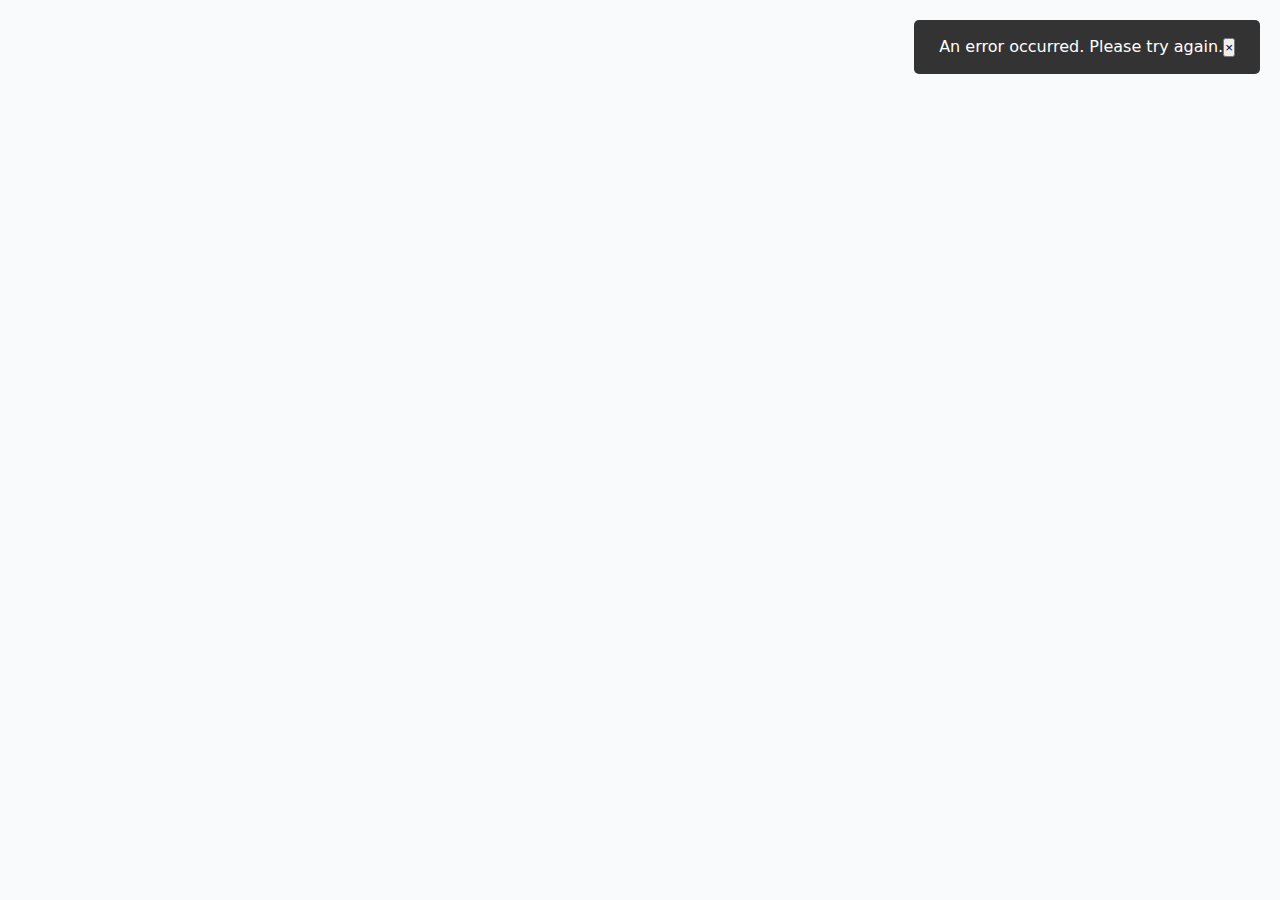
<file: index.html>
<!DOCTYPE html>
<html lang="en">

<head>
    <meta charset="UTF-8">
    <meta name="viewport" content="width=device-width, initial-scale=1.0">
    <title>Taskmaster</title>

    <!-- Web App Manifest -->
    <link rel="manifest" href="manifest.json">

    <!-- CSS Files -->
    <link rel="stylesheet" href="css/styles.css">
    <link rel="stylesheet" href="css/components/home.css">
    <link rel="stylesheet" href="css/components/login.css">
    <link rel="stylesheet" href="css/components/tasks.css">
</head>

<body>
    <div id="app">
        <!-- Navigation -->
        <nav id="main-nav" class="hidden">
            <div class="nav-content">
                <a href="/" class="nav-logo">Taskmaster</a>
                <div class="nav-links">
                    <a href="/tasks" class="nav-link">My Tasks</a>
                    <span id="username-display"></span>
                    <button id="logout-btn">Logout</button>
                </div>
            </div>
        </nav>

        <!-- Main Content -->
        <main id="main-content"></main>

        <!-- Notification Container -->
        <div id="notification-container"></div>
    </div>

    <!-- Load components first -->
    <script src="js/components/home.js"></script>
    <script src="js/components/login.js"></script>
    <script src="js/components/tasks.js"></script>

    <!-- Then load services -->
    <script src="js/db.js"></script>
    <script src="js/api.js"></script>
    <script src="js/router.js"></script>

    <!-- Main App - Load last -->
    <script src="js/app.js"></script>

    <!-- Offline status indicator -->
    <div id="offline-indicator" class="hidden">
        You are currently offline. Changes will be saved locally.
    </div>

    <style>
        #offline-indicator {
            position: fixed;
            bottom: 20px;
            left: 50%;
            transform: translateX(-50%);
            background-color: #333;
            color: white;
            padding: 10px 20px;
            border-radius: 5px;
            z-index: 1000;
            display: none;
        }

        #offline-indicator.visible {
            display: block;
        }

        .notification {
            position: fixed;
            top: 20px;
            right: 20px;
            padding: 15px 25px;
            border-radius: 5px;
            background: #333;
            color: white;
            z-index: 1000;
            animation: slideIn 0.3s ease-out;
        }

        @keyframes slideIn {
            from {
                transform: translateX(100%);
                opacity: 0;
            }

            to {
                transform: translateX(0);
                opacity: 1;
            }
        }
    </style>
</body>

</html>
</file>
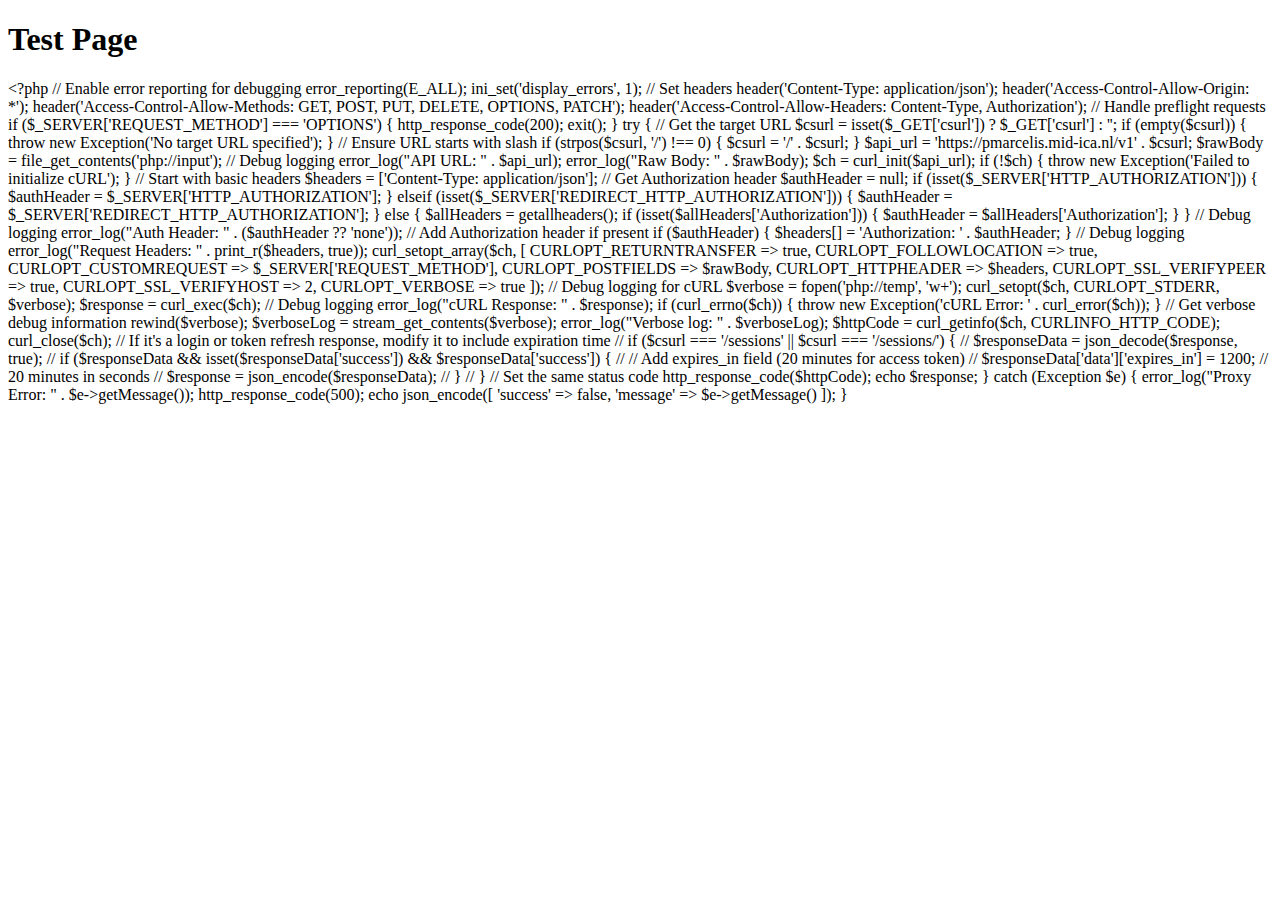
<file: test.html>
<!DOCTYPE html>
<html>

<head>
    <title>Test Page</title>
</head>

<body>
    <h1>Test Page</h1>
    <div id="result"></div>

    <script>
        fetch('proxy.php')
            .then(response => response.text())
            .then(text => {
                document.getElementById('result').textContent = text;
            })
            .catch(error => {
                document.getElementById('result').textContent = 'Error: ' + error;
            });
    </script>
</body>

</html>
</file>
<file: css/styles.css>
/* styles.css - Main Styles */
:root {
    --primary-color: #6366f1;
    --primary-dark: #4f46e5;
    --primary-light: #818cf8;
    --secondary-color: #1e293b;
    --success-color: #10b981;
    --error-color: #ef4444;
    --warning-color: #f59e0b;
    --background: #f8fafc;
    --surface: #ffffff;
    --text-primary: #1e293b;
    --text-secondary: #64748b;
    --text-tertiary: #94a3b8;
    --border-color: #e2e8f0;
    
    /* Shadows */
    --shadow-sm: 0 1px 2px 0 rgb(0 0 0 / 0.05);
    --shadow-md: 0 4px 6px -1px rgb(0 0 0 / 0.1), 0 2px 4px -2px rgb(0 0 0 / 0.1);
    --shadow-lg: 0 10px 15px -3px rgb(0 0 0 / 0.1), 0 4px 6px -4px rgb(0 0 0 / 0.1);
    --shadow-xl: 0 20px 25px -5px rgb(0 0 0 / 0.1), 0 8px 10px -6px rgb(0 0 0 / 0.1);
    
    /* Transitions */
    --transition-fast: 150ms cubic-bezier(0.4, 0, 0.2, 1);
    --transition-normal: 200ms cubic-bezier(0.4, 0, 0.2, 1);
    --transition-slow: 300ms cubic-bezier(0.4, 0, 0.2, 1);
}

/* Base Styles */
* {
    margin: 0;
    padding: 0;
    box-sizing: border-box;
}

body {
    font-family: 'Inter', system-ui, -apple-system, sans-serif;
    line-height: 1.5;
    background-color: var(--background);
    color: var(--text-primary);
    -webkit-font-smoothing: antialiased;
}

.hidden {
    display: none !important;
}

/* Navigation */
#main-nav {
    background: var(--surface);
    box-shadow: var(--shadow-sm);
    border-bottom: 1px solid var(--border-color);
    position: sticky;
    top: 0;
    z-index: 50;
    backdrop-filter: blur(12px);
    -webkit-backdrop-filter: blur(12px);
}

.nav-content {
    max-width: 1200px;
    margin: 0 auto;
    padding: 1rem 2rem;
    display: flex;
    justify-content: space-between;
    align-items: center;
}

.nav-logo {
    font-size: 1.5rem;
    font-weight: 700;
    background: linear-gradient(to right, var(--primary-color), var(--primary-dark));
    -webkit-background-clip: text;
    background-clip: text;
    color: transparent;
    text-decoration: none;
    transition: var(--transition-normal);
}

.nav-links {
    display: flex;
    align-items: center;
    gap: 2rem;
}

.nav-link {
    text-decoration: none;
    color: var(--text-secondary);
    font-weight: 500;
    padding: 0.5rem 1rem;
    border-radius: 0.75rem;
    transition: var(--transition-normal);
}

.nav-link:hover, .nav-link.active {
    color: var(--primary-color);
    background: color-mix(in srgb, var(--primary-color) 8%, transparent);
}

/* Utility Classes */
.error-message {
    color: var(--error-color);
    font-size: 0.875rem;
    padding: 0.75rem;
    border-radius: 0.75rem;
    background: color-mix(in srgb, var(--error-color) 10%, transparent);
    margin: 0.5rem 0;
}

.success-message {
    color: var(--success-color);
    font-size: 0.875rem;
    padding: 0.75rem;
    border-radius: 0.75rem;
    background: color-mix(in srgb, var(--success-color) 10%, transparent);
    margin: 0.5rem 0;
}

/* Button Styles */
.btn-primary {
    background: var(--primary-color);
    color: white;
    padding: 0.75rem 1.5rem;
    border-radius: 0.75rem;
    font-weight: 600;
    border: none;
    cursor: pointer;
    transition: var(--transition-normal);
}

.btn-primary:hover {
    background: var(--primary-dark);
    transform: translateY(-1px);
    box-shadow: var(--shadow-md);
}

.btn-secondary {
    background: var(--surface);
    color: var(--text-primary);
    border: 1px solid var(--border-color);
    padding: 0.75rem 1.5rem;
    border-radius: 0.75rem;
    font-weight: 600;
    transition: var(--transition-normal);
    cursor: pointer;
}

.btn-secondary:hover {
    background: var(--background);
    transform: translateY(-1px);
}

/* Responsive Design */
@media (max-width: 768px) {
    .nav-content {
        flex-direction: column;
        gap: 1rem;
        padding: 1rem;
    }

    .nav-links {
        flex-direction: column;
        width: 100%;
        gap: 0.5rem;
    }

    .nav-link {
        width: 100%;
        text-align: center;
        padding: 0.75rem;
    }
}
.pending-sync {
    position: relative;
    background: linear-gradient(45deg, var(--surface) 85%, var(--warning-color) 85%);
}

.sync-status {
    position: absolute;
    top: 0;
    right: 0;
    background: var(--warning-color);
    color: white;
    padding: 2px 8px;
    font-size: 0.75rem;
    border-radius: 0 0.75rem 0 0.75rem;
}
</file>
<file: css/components/home.css>
/* home.css */
.hero {
    background: linear-gradient(135deg, var(--primary-color), var(--primary-dark));
    padding: 8rem 2rem;
    color: white;
    text-align: center;
    position: relative;
    overflow: hidden;
}

.hero::before {
    content: '';
    position: absolute;
    top: 0;
    left: 0;
    right: 0;
    bottom: 0;
    background: url("data:image/svg+xml,%3Csvg width='60' height='60' viewBox='0 0 60 60' xmlns='http://www.w3.org/2000/svg'%3E%3Cg fill='none' fill-rule='evenodd'%3E%3Cg fill='%23ffffff' fill-opacity='0.1'%3E%3Cpath d='M36 34v-4h-2v4h-4v2h4v4h2v-4h4v-2h-4zm0-30V0h-2v4h-4v2h4v4h2V6h4V4h-4zM6 34v-4H4v4H0v2h4v4h2v-4h4v-2H6zM6 4V0H4v4H0v2h4v4h2V6h4V4H6z'/%3E%3C/g%3E%3C/g%3E%3C/svg%3E");
    opacity: 0.1;
    animation: heroPattern 60s linear infinite;
}

@keyframes heroPattern {
    0% { background-position: 0 0; }
    100% { background-position: 100% 100%; }
}

.hero-content {
    max-width: 900px;
    margin: 0 auto;
    position: relative;
    z-index: 1;
}

.hero h1 {
    font-size: 4rem;
    margin-bottom: 1.5rem;
    font-weight: 800;
    letter-spacing: -0.025em;
    line-height: 1.2;
    text-shadow: 0 2px 4px rgba(0, 0, 0, 0.1);
}

.hero-subtitle {
    font-size: 1.25rem;
    opacity: 0.9;
    margin-bottom: 2.5rem;
    max-width: 600px;
    margin-left: auto;
    margin-right: auto;
}

.hero-buttons {
    display: flex;
    gap: 1rem;
    justify-content: center;
}

/* Features Section */
.features {
    padding: 6rem 2rem;
    background: var(--surface);
}

.features h2 {
    text-align: center;
    font-size: 2.5rem;
    margin-bottom: 3rem;
    color: var(--text-primary);
    font-weight: 800;
}

.features-grid {
    display: grid;
    grid-template-columns: repeat(auto-fit, minmax(280px, 1fr));
    gap: 2.5rem;
    max-width: 1200px;
    margin: 0 auto;
    padding: 0 1rem;
}

.feature-card {
    background: var(--surface);
    padding: 2.5rem;
    border-radius: 1.5rem;
    box-shadow: var(--shadow-md);
    transition: var(--transition-normal);
    border: 1px solid var(--border-color);
}

.feature-card:hover {
    transform: translateY(-5px);
    box-shadow: var(--shadow-lg);
}

.feature-icon {
    font-size: 2.5rem;
    margin-bottom: 1.5rem;
    display: inline-block;
    padding: 1rem;
    background: var(--background);
    border-radius: 1rem;
    color: var(--primary-color);
}

.feature-card h3 {
    font-size: 1.5rem;
    margin-bottom: 1rem;
    color: var(--text-primary);
    font-weight: 600;
}

.feature-card p {
    color: var(--text-secondary);
    line-height: 1.6;
}

/* About Section */
.about {
    background: var(--background);
    padding: 6rem 2rem;
}

.about-content {
    max-width: 800px;
    margin: 0 auto;
}

.about h2 {
    text-align: center;
    font-size: 2.5rem;
    margin-bottom: 2rem;
    color: var(--text-primary);
    font-weight: 800;
}

.about p {
    font-size: 1.125rem;
    color: var(--text-secondary);
    margin-bottom: 2rem;
    text-align: center;
    line-height: 1.7;
}

.about-list {
    list-style: none;
    padding: 0;
    max-width: 500px;
    margin: 2rem auto;
}

.about-list li {
    margin-bottom: 1rem;
    color: var(--text-secondary);
    font-size: 1.125rem;
    display: flex;
    align-items: center;
    gap: 1rem;
    padding: 1rem;
    background: var(--surface);
    border-radius: 1rem;
    box-shadow: var(--shadow-sm);
    transition: var(--transition-normal);
}

.about-list li:hover {
    transform: translateX(5px);
    box-shadow: var(--shadow-md);
}

/* CTA Section */
.cta {
    background: linear-gradient(135deg, var(--primary-color), var(--primary-dark));
    color: white;
    text-align: center;
    padding: 6rem 2rem;
    margin-top: 4rem;
    position: relative;
    overflow: hidden;
}

.cta::before {
    content: '';
    position: absolute;
    top: 0;
    left: 0;
    right: 0;
    bottom: 0;
    background: linear-gradient(45deg, rgba(255,255,255,0.1) 25%, transparent 25%, transparent 50%, rgba(255,255,255,0.1) 50%, rgba(255,255,255,0.1) 75%, transparent 75%, transparent);
    background-size: 100px 100px;
    animation: ctaPattern 30s linear infinite;
    opacity: 0.1;
}

@keyframes ctaPattern {
    0% { background-position: 0 0; }
    100% { background-position: 1000px 0; }
}

.cta h2 {
    font-size: 3rem;
    margin-bottom: 1.5rem;
    font-weight: 800;
    position: relative;
}

.cta p {
    font-size: 1.25rem;
    opacity: 0.9;
    margin-bottom: 2rem;
    max-width: 600px;
    margin-left: auto;
    margin-right: auto;
    position: relative;
}

/* Responsive Design */
@media (max-width: 768px) {
    .hero {
        padding: 4rem 1rem;
    }

    .hero h1 {
        font-size: 2.5rem;
    }

    .hero-buttons {
        flex-direction: column;
        gap: 1rem;
    }

    .features h2,
    .about h2,
    .cta h2 {
        font-size: 2rem;
    }

    .feature-card {
        padding: 1.5rem;
    }

    .about-list li {
        margin: 0 1rem 1rem 1rem;
    }
}
</file>
<file: css/components/login.css>
/* login.css */
.login-container {
    max-width: 400px;
    margin: 3rem auto;
    padding: 2rem;
    background: var(--surface);
    border-radius: 1.5rem;
    box-shadow: var(--shadow-lg);
    border: 1px solid var(--border-color);
    animation: slideUp 0.5s ease-out;
}

@keyframes slideUp {
    from {
        opacity: 0;
        transform: translateY(20px);
    }
    to {
        opacity: 1;
        transform: translateY(0);
    }
}

.auth-tabs {
    display: flex;
    margin-bottom: 2rem;
    border-bottom: 2px solid var(--border-color);
    gap: 1rem;
}

.tab-btn {
    flex: 1;
    padding: 1rem;
    border: none;
    background: none;
    cursor: pointer;
    font-size: 1rem;
    color: var(--text-secondary);
    transition: var(--transition-normal);
    position: relative;
}

.tab-btn::after {
    content: '';
    position: absolute;
    bottom: -2px;
    left: 0;
    width: 100%;
    height: 2px;
    background: var(--primary-color);
    transform: scaleX(0);
    transition: transform 0.3s ease;
}

.tab-btn.active {
    color: var(--primary-color);
    font-weight: 600;
}

.tab-btn.active::after {
    transform: scaleX(1);
}

.auth-form {
    display: flex;
    flex-direction: column;
    gap: 1.5rem;
}

.auth-form h2 {
    margin-bottom: 1.5rem;
    color: var(--text-primary);
    text-align: center;
    font-size: 1.75rem;
    font-weight: 700;
}

.form-group {
    display: flex;
    flex-direction: column;
    gap: 0.5rem;
}

.form-group label {
    font-weight: 500;
    color: var(--text-primary);
    font-size: 0.875rem;
}

.form-group input {
    padding: 0.75rem 1rem;
    border: 1.5px solid var(--border-color);
    border-radius: 0.75rem;
    font-size: 1rem;
    transition: var(--transition-normal);
    color: var(--text-primary);
    background: var(--surface);
}

.form-group input:focus {
    outline: none;
    border-color: var(--primary-color);
    box-shadow: 0 0 0 4px color-mix(in srgb, var(--primary-color) 15%, transparent);
}

.form-group input::placeholder {
    color: var(--text-tertiary);
}

.error-message {
    color: var(--error-color);
    font-size: 0.875rem;
    padding: 0.75rem;
    border-radius: 0.75rem;
    background: color-mix(in srgb, var(--error-color) 10%, transparent);
    text-align: center;
    animation: shake 0.5s cubic-bezier(.36,.07,.19,.97) both;
}

@keyframes shake {
    10%, 90% { transform: translateX(-1px); }
    20%, 80% { transform: translateX(2px); }
    30%, 50%, 70% { transform: translateX(-4px); }
    40%, 60% { transform: translateX(4px); }
}

.login-footer {
    margin-top: 2rem;
    text-align: center;
}

.back-to-home {
    padding: 0.75rem 1.5rem;
    border: none;
    background: transparent;
    color: var(--text-secondary);
    cursor: pointer;
    transition: var(--transition-normal);
    font-size: 0.875rem;
}

.back-to-home:hover {
    color: var(--primary-color);
}

@media (max-width: 768px) {
    .login-container {
        margin: 2rem 1rem;
        padding: 1.5rem;
    }

    .auth-tabs {
        gap: 0.5rem;
    }

    .tab-btn {
        padding: 0.75rem;
    }

    .form-group input {
        padding: 0.875rem;
        font-size: 1rem;
    }
}
</file>
<file: css/components/tasks.css>
/* tasks.css */
.tasks-container {
    max-width: 800px;
    margin: 2rem auto;
    padding: 0 1.5rem;
}

.tasks-container h1 {
    color: var(--text-primary);
    margin-bottom: 2rem;
    font-size: 2rem;
    font-weight: 700;
}

.task-filters {
    margin-bottom: 2rem;
    display: flex;
    gap: 1rem;
    align-items: center;
}

.filter-select {
    padding: 0.75rem 1rem;
    border-radius: 0.75rem;
    border: 1.5px solid var(--border-color);
    background: var(--surface);
    font-size: 0.875rem;
    min-width: 150px;
    color: var(--text-primary);
    transition: var(--transition-normal);
    cursor: pointer;
    appearance: none;
    background-image: url("data:image/svg+xml,%3Csvg xmlns='http://www.w3.org/2000/svg' fill='none' viewBox='0 0 24 24' stroke='%236b7280'%3E%3Cpath stroke-linecap='round' stroke-linejoin='round' stroke-width='2' d='M19 9l-7 7-7-7'%3E%3C/path%3E%3C/svg%3E");
    background-repeat: no-repeat;
    background-position: right 0.75rem center;
    background-size: 1rem;
    padding-right: 2.5rem;
}

.filter-select:focus {
    outline: none;
    border-color: var(--primary-color);
    box-shadow: 0 0 0 4px color-mix(in srgb, var(--primary-color) 15%, transparent);
}

.task-list {
    display: flex;
    flex-direction: column;
    gap: 1rem;
}

.task-item {
    background: var(--surface);
    padding: 1.5rem;
    border-radius: 1rem;
    box-shadow: var(--shadow-md);
    border: 1px solid var(--border-color);
    display: flex;
    justify-content: space-between;
    align-items: flex-start;
    transition: var(--transition-normal);
}

.task-item:hover {
    transform: translateY(-2px);
    box-shadow: var(--shadow-lg);
}

.task-item.completed {
    background: linear-gradient(to right, var(--surface), color-mix(in srgb, var(--success-color) 5%, var(--surface)));
}

.task-item.completed .task-content h3 {
    text-decoration: line-through;
    color: var(--text-secondary);
}

.task-content {
    flex: 1;
    margin-right: 1.5rem;
}

.task-header {
    display: flex;
    justify-content: space-between;
    align-items: flex-start;
    margin-bottom: 0.75rem;
    gap: 1rem;
}

.task-header h3 {
    margin: 0;
    color: var(--text-primary);
    font-size: 1.125rem;
    font-weight: 600;
    line-height: 1.4;
}

.task-description {
    color: var(--text-secondary);
    font-size: 0.875rem;
    line-height: 1.6;
    margin: 0;
}

.deadline {
    font-size: 0.75rem;
    color: var(--text-secondary);
    background: var(--background);
    padding: 0.5rem 0.75rem;
    border-radius: 0.5rem;
    white-space: nowrap;
    transition: var(--transition-normal);
}

.deadline.overdue {
    color: var(--error-color);
    background: color-mix(in srgb, var(--error-color) 10%, transparent);
}

.task-controls {
    display: flex;
    gap: 0.75rem;
    align-items: center;
}

.task-controls button {
    background: none;
    border: none;
    padding: 0.5rem;
    cursor: pointer;
    border-radius: 0.5rem;
    color: var(--text-secondary);
    transition: var(--transition-normal);
    display: flex;
    align-items: center;
    justify-content: center;
}

.task-controls button:hover {
    background: var(--background);
    color: var(--primary-color);
}

.checkbox-container {
    display: flex;
    align-items: center;
    gap: 0.5rem;
    cursor: pointer;
}

.checkbox-container input[type="checkbox"] {
    appearance: none;
    width: 1.25rem;
    height: 1.25rem;
    border: 2px solid var(--border-color);
    border-radius: 0.375rem;
    transition: var(--transition-normal);
    cursor: pointer;
    position: relative;
}

.checkbox-container input[type="checkbox"]:checked {
    background: var(--primary-color);
    border-color: var(--primary-color);
}

.checkbox-container input[type="checkbox"]:checked::after {
    content: '✓';
    position: absolute;
    top: 50%;
    left: 50%;
    transform: translate(-50%, -50%);
    color: white;
    font-size: 0.75rem;
}

.add-task-btn {
    position: fixed;
    bottom: 2rem;
    right: 2rem;
    width: 3.5rem;
    height: 3.5rem;
    border-radius: 1rem;
    background: var(--primary-color);
    color: white;
    border: none;
    cursor: pointer;
    box-shadow: var(--shadow-lg);
    display: flex;
    align-items: center;
    justify-content: center;
    font-size: 1.5rem;
    transition: var(--transition-normal);
}

.add-task-btn:hover {
    transform: translateY(-2px) scale(1.05);
    box-shadow: var(--shadow-xl);
    background: var(--primary-dark);
}

/* Task Modal */
.modal {
    position: fixed;
    top: 0;
    left: 0;
    width: 100%;
    height: 100%;
    background: rgba(0, 0, 0, 0.5);
    backdrop-filter: blur(4px);
    display: flex;
    align-items: center;
    justify-content: center;
    z-index: 1000;
    opacity: 0;
    visibility: hidden;
    transition: var(--transition-normal);
}

.modal:not(.hidden) {
    opacity: 1;
    visibility: visible;
}

.modal-content {
    background: var(--surface);
    padding: 2rem;
    border-radius: 1.5rem;
    box-shadow: var(--shadow-xl);
    max-width: 600px;
    width: 90%;
    transform: translateY(20px);
    transition: var(--transition-normal);
}

.modal:not(.hidden) .modal-content {
    transform: translateY(0);
}

.modal-header {
    display: flex;
    justify-content: space-between;
    align-items: center;
    margin-bottom: 2rem;
}

.modal-header h2 {
    font-size: 1.5rem;
    font-weight: 600;
    color: var(--text-primary);
}

.close {
    font-size: 1.5rem;
    color: var(--text-secondary);
    cursor: pointer;
    transition: var(--transition-normal);
}

.close:hover {
    color: var(--error-color);
}

.form-actions {
    display: flex;
    justify-content: flex-end;
    gap: 1rem;
    margin-top: 2rem;
}

/* Responsive Design */
@media (max-width: 768px) {
    .task-header {
        flex-direction: column;
        gap: 0.75rem;
    }

    .deadline {
        width: 100%;
        text-align: center;
    }

    .task-controls {
        flex-direction: column;
        align-items: stretch;
        gap: 0.5rem;
    }

    .modal-content {
        padding: 1.5rem;
        margin: 1rem;
    }

    .add-task-btn {
        bottom: 1.5rem;
        right: 1.5rem;
    }
}
</file>
